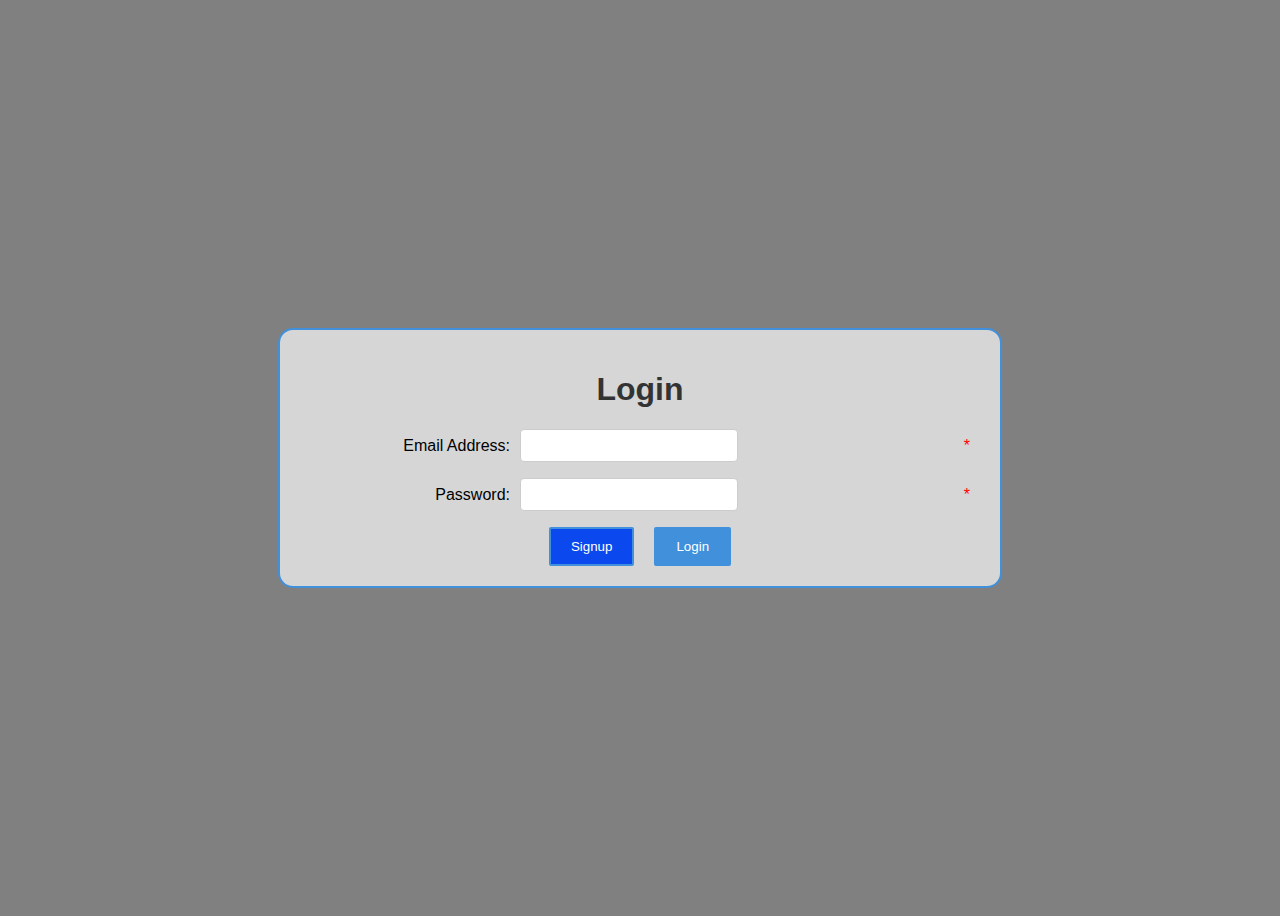
<file: login.html>
<!DOCTYPE html>
<html lang="en">
<head>
  <meta charset="UTF-8">
  <meta name="viewport" content="width=device-width, initial-scale=1.0">
  <title>Login</title>
  <link rel="stylesheet" type="text/css" href="/css/signup.css">
  
</head>
<body>
  <div id="form_container">
    <h1 id="form-header">Login</h1>
    <form id="regForm">
      <div class="form-group">
        <label for="email">Email Address:</label>
        <input type="email" id="email" name="email" required>
        <div id="emailError" class="error-message">*</div>
        
      </div>
     <div class="form-group">
        <label for="password">Password:</label>
        <input type="password" id="email" name="password" required>
        <div id="emailError" class="error-message">*</div>
     </div>

      <div class="btnArea">
      <button type="button" >
        <a href="/signup.html">
            Signup
        </a>
      </button>
      <button type="button" class="reset">
        <a href="/index.html">
            Login
        </a>
      </button>
    </div>
    </form>
  </div>

  <script src="/javascript/signup.js"></script>
</body>
</html>
</file>
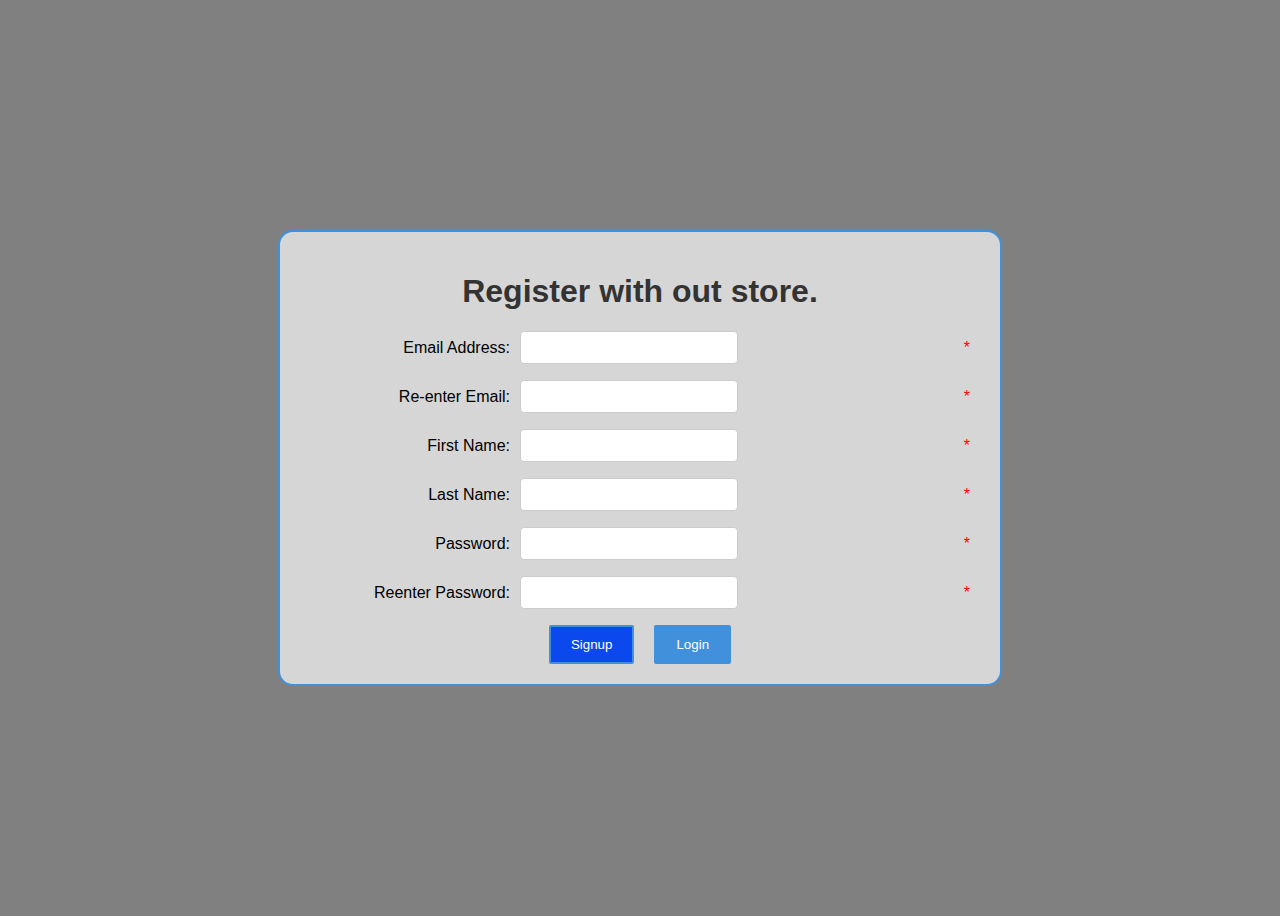
<file: signup.html>
<!DOCTYPE html>
<html lang="en">
<head>
  <meta charset="UTF-8">
  <meta name="viewport" content="width=device-width, initial-scale=1.0">
  <title>Signup</title>
  <link rel="stylesheet" type="text/css" href="/css/signup.css">
  
</head>
<body>
  <div id="form_container">
    <h1 id="form-header">Register with out store.</h1>
    <form id="regForm">
      <div class="form-group">
        <label for="email">Email Address:</label>
        <input type="email" id="email" name="email" required>
        <div id="emailError" class="error-message">*</div>
        
      </div>
      <div class="form-group">
        <label for="reEmail">Re-enter Email:</label>
        <input type="email" id="reEmail" name="reEmail" required>
        <div id="reEmailError" class="error-message">*</div>
      </div> 
      <div class="form-group">
        <label for="firstName">First Name:</label>
        <input type="text" id="firstName" name="firstName" pattern="[A-Za-z]+" title="Only letters are allowed" required>
        <div id="firstNameError" class="error-message">*</div>
      </div>
      <div class="form-group">
        <label for="lastName">Last Name:</label>
        <input type="text" id="lastName" name="lastName" required>
        <div id="lastNameError" class="error-message">*</div>
      </div>
      <div class="form-group">
        <label for="stateCode">Password:</label>
        <input type="text" id="stateCode" name="stateCode" maxlength="2" required>
        <div id="stateCodeError" class="error-message">*</div>
      </div>
      <div class="form-group">
        <label for="zipcode">Reenter Password:</label>
        <input type="text" id="zipcode" name="zipcode" maxlength="5" required>
        <div id="zipcodeError" class="error-message">*</div>
      </div>

      <div class="btnArea">
      <button type="button" onclick="validateAndJoinList()">Signup</button>
      <button type="button" class="reset" onclick="login()">Login</button>
    </div>
    </form>
  </div>

  <script src="/javascript/signup.js"></script>
</body>
</html>
</file>
<file: css/signup.css>
body {
    display: flex;
    justify-content: center;
    align-items: center;
    height: 100vh;
    background-color: grey;
    font-family: 'Segoe UI', Tahoma, Geneva, Verdana, sans-serif;
    }
    
    #form_container {
      background-color: rgb(214, 214, 214);
      padding:20px  40px;
      text-align: centre;
      border-radius: 15px;
      width: 50vw;
      border: 2px solid #4090db;
    }
   

    .form-group {
      display: flex;
      flex-direction: row;
      align-items: center;
      margin-bottom: 16px;
      position: relative;
    }
    #form-header {
      text-align: center;
      color: #333; 
      font-family: 'Arial', sans-serif; 
    }
    .form-group label {
      width: 190px;
      margin-right: 10px;
      text-align: right;
    }
    
    .form-group input {
      width: 200px;
      padding: 8px;
      border: 1px solid #ccc;
      border-radius: 4px;
    }
    
    .error-message {
      position: absolute;
      right: -10px;
      top: 8px;
      color: red;
    }
    .btnArea{
  
      /* margin-left: 180px; */
      display: flex;
      flex-direction: row;
      align-items: center;
      justify-content: center;
      
      }
      .btnArea a{
        text-decoration: none;
        color: white;
      }
    button {
      background-color: #0b48ed;
      color: white;
      padding: 10px 20px;
      border: 2px solid #4090db;
      border-radius: 2px;
      cursor: pointer;
    }
    button:hover{
      color: #fff;
      background-color: #4090db;
    }
    
    button.reset {
      background-color: #4090db;
      color: white;
      margin-left: 20px;
    }
    .reset:hover{
      background-color: #0b48ed!important;
      color: white;
    }
</file>
